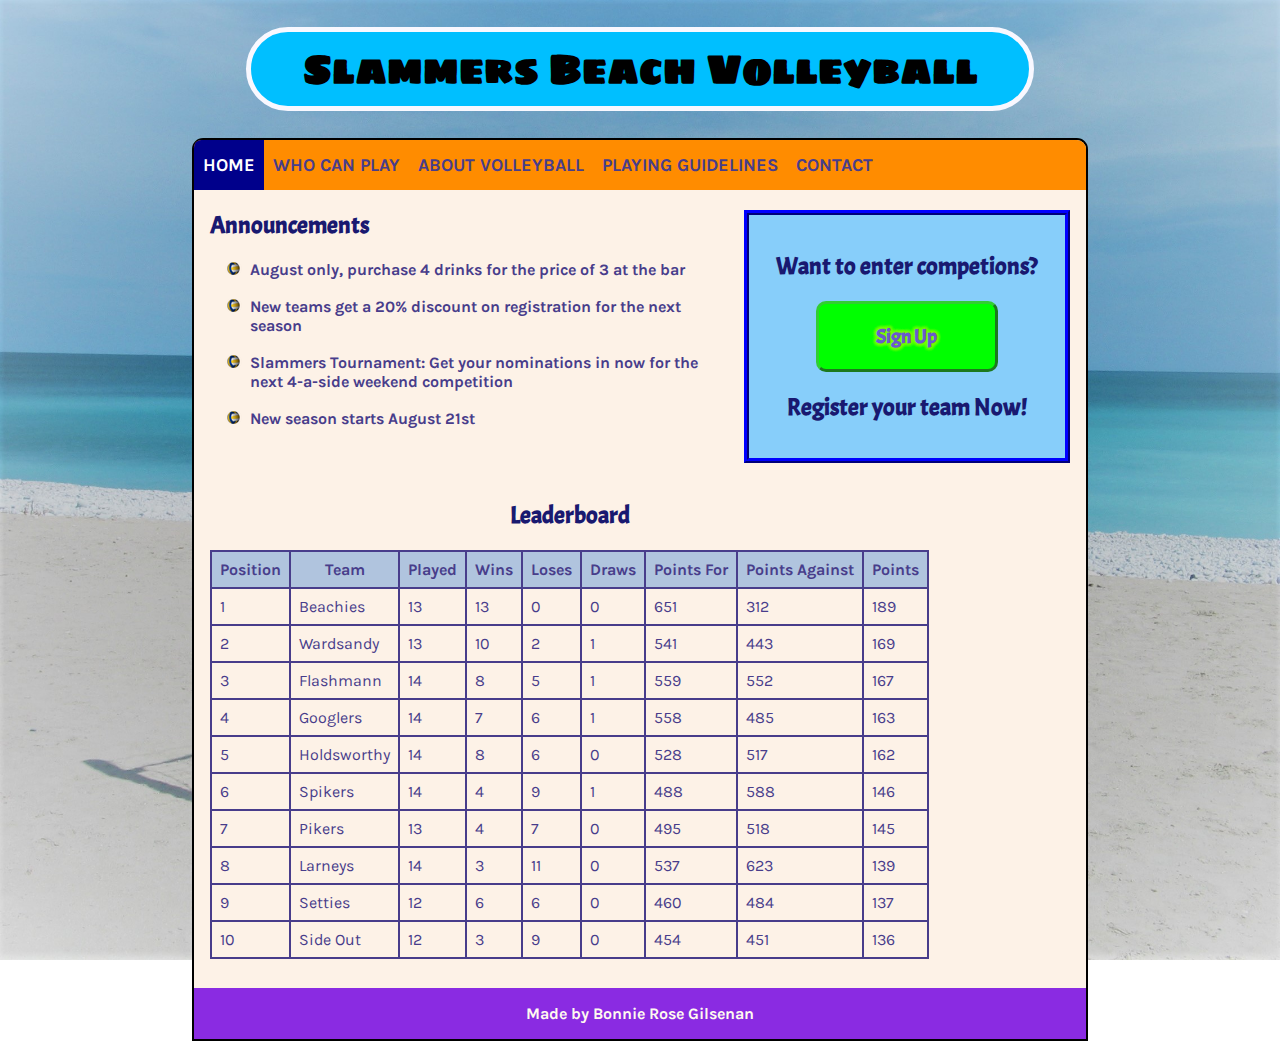
<file: index.html>
<!doctype html>
<html>
<head>
	<meta charset="utf-8">
	<title>Slammers</title>
	<link href="styles.css" rel="stylesheet" type="text/css">
	<link href="https://fonts.googleapis.com/css?family=Acme|Karla|Sigmar+One" rel="stylesheet" type="text/css">
</head>

<body>
	<h1 class="title">Slammers Beach Volleyball</h1>
	<div class="mainBody">
		<nav>
			<ul class="navigation">
				<li><a class="naviGators active" href="index.html">HOME</a></li>
				<li><a class="naviGators" href="whoCanPlay.html">WHO CAN PLAY</a></li>
				<li><a class="naviGators" href="aboutVolleyball.html">ABOUT VOLLEYBALL</a></li>
				<li><a class="naviGators" href="playingGuidelines.html">PLAYING GUIDELINES</a></li>
				<li><a class="naviGators" href="contact.html">CONTACT</a></li>
			</ul>
		</nav>
		<div class="secondaryBody">
			<div class="signUpArea">
				<h2>Want to enter competions?</h2>
				<a class="signUp" href="signUp.html"><strong>Sign Up</strong></a>
				<h2>Register your team Now!</h2>
			</div>
			<h2>Announcements</h2>
			<ul>
				<li>August only, purchase 4 drinks for the price of 3 at the bar</li>
				<br>
				<li>New teams get a 20% discount on registration for the next season</li>
				<br>
				<li>Slammers Tournament: Get your nominations in now for the next 4-a-side weekend competition</li>
				<br>
				<li>New season starts August 21st</li>
			</ul>

			<br>
			<br>
			
			<table class="ladder">
				<caption><h2>Leaderboard</h2></caption>
				<tr>
					<th>Position</th>
					<th>Team</th>
					<th>Played</th>
					<th>Wins</th>
					<th>Loses</th>
					<th>Draws</th>
					<th>Points For</th>
					<th>Points Against</th>
					<th>Points</th>
				</tr>
				<tr>
					<td>1</td>
					<td>Beachies</td>
					<td>13</td>
					<td>13</td>
					<td>0</td>
					<td>0</td>
					<td>651</td>
					<td>312</td>
					<td>189</td>

				</tr>
				<tr>
					<td>2</td>
					<td>Wardsandy</td>
					<td>13</td>
					<td>10</td>
					<td>2</td>
					<td>1</td>
					<td>541</td>
					<td>443</td>
					<td>169</td>
				</tr>
				<tr>
					<td>3</td>
					<td>Flashmann</td>
					<td>14</td>
					<td>8</td>
					<td>5</td>
					<td>1</td>
					<td>559</td>
					<td>552</td>
					<td>167</td>
				</tr>
				<tr>
					<td>4</td>
					<td>Googlers</td>
					<td>14</td>
					<td>7</td>
					<td>6</td>
					<td>1</td>
					<td>558</td>
					<td>485</td>
					<td>163</td>
				</tr>
				<tr>
					<td>5</td>
					<td>Holdsworthy</td>
					<td>14</td>
					<td>8</td>
					<td>6</td>
					<td>0</td>
					<td>528</td>
					<td>517</td>
					<td>162</td>
				</tr>
				<tr>
					<td>6</td>
					<td>Spikers</td>
					<td>14</td>
					<td>4</td>
					<td>9</td>
					<td>1</td>
					<td>488</td>
					<td>588</td>
					<td>146</td>
				</tr>
				<tr>
					<td>7</td>
					<td>Pikers</td>
					<td>13</td>
					<td>4</td>
					<td>7</td>
					<td>0</td>
					<td>495</td>
					<td>518</td>
					<td>145</td>
				</tr>
				<tr>
					<td>8</td>
					<td>Larneys</td>
					<td>14</td>
					<td>3</td>
					<td>11</td>
					<td>0</td>
					<td>537</td>
					<td>623</td>
					<td>139</td>
				</tr>
				<tr>
					<td>9</td>
					<td>Setties</td>
					<td>12</td>
					<td>6</td>
					<td>6</td>
					<td>0</td>
					<td>460</td>
					<td>484</td>
					<td>137</td>
				</tr>
				<tr>
					<td>10</td>
					<td>Side Out</td>
					<td>12</td>
					<td>3</td>
					<td>9</td>
					<td>0</td>
					<td>454</td>
					<td>451</td>
					<td>136</td>
				</tr>
			</table>

		</div>
		<footer>
			<p id="footer">Made by Bonnie Rose Gilsenan</p>
		</footer>
	</div>
</body>
</html>
</file>
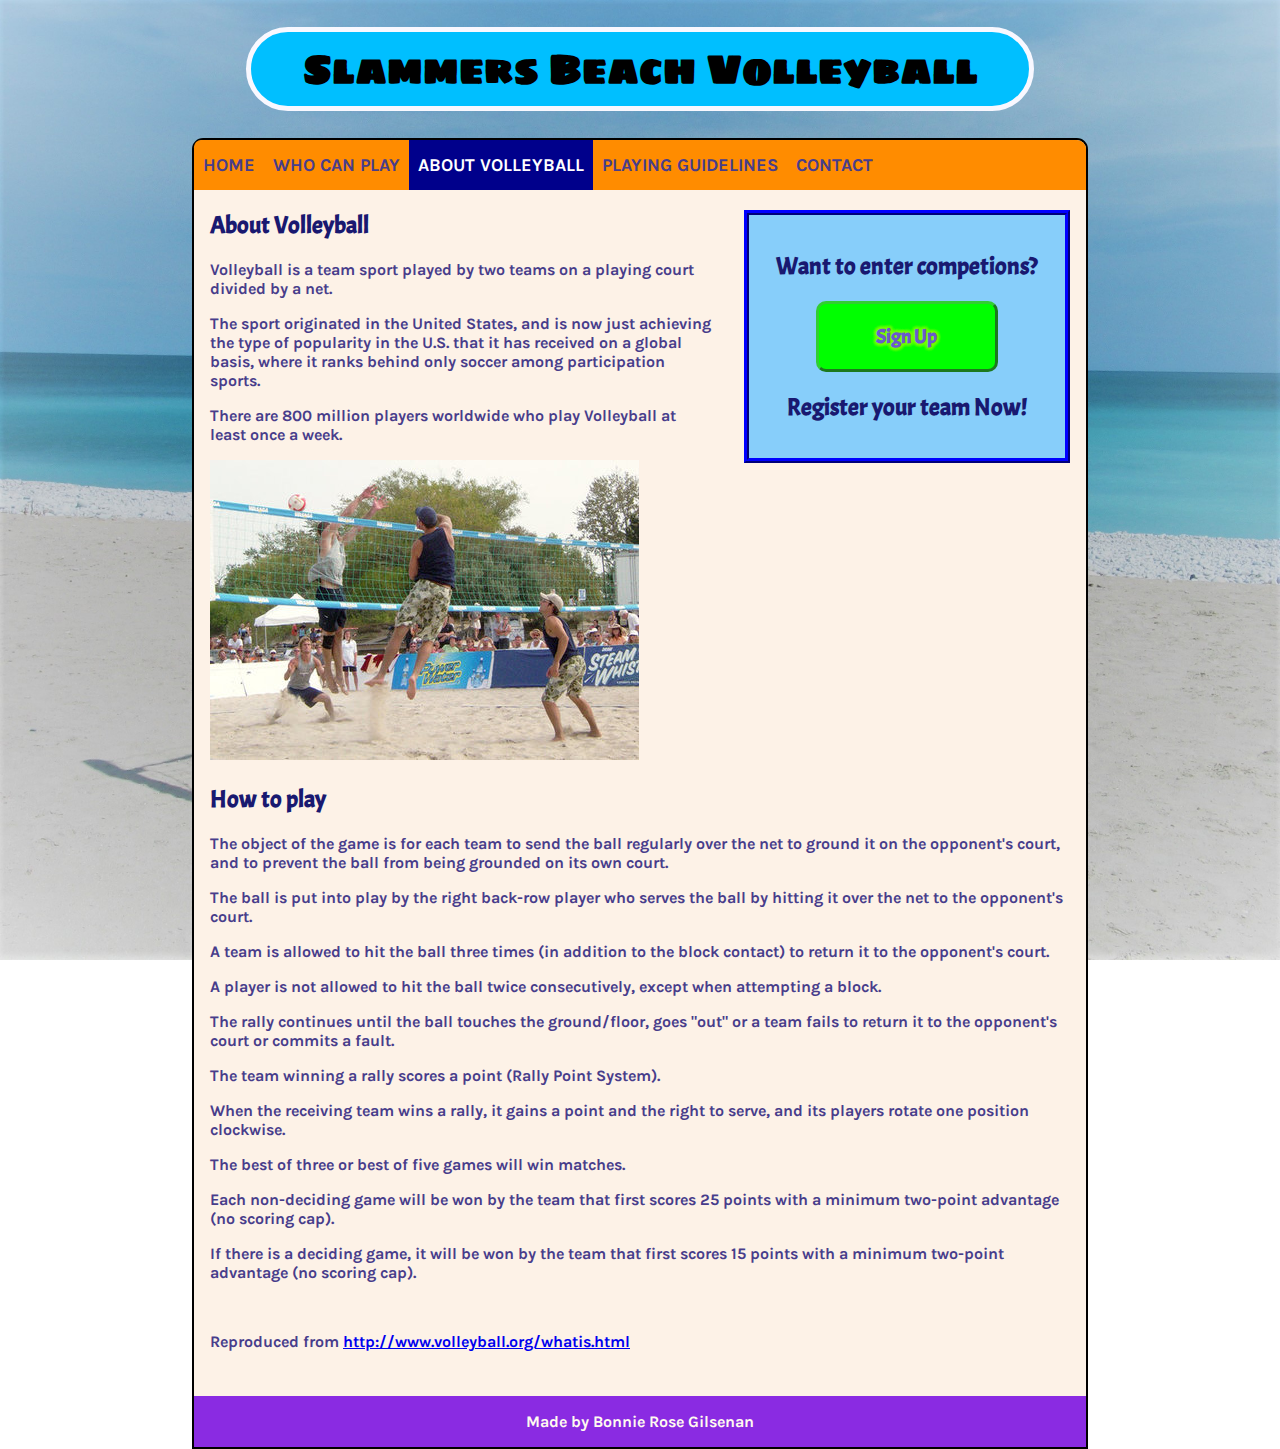
<file: aboutVolleyball.html>
<!doctype html>
<html>
<head>
	<meta charset="utf-8">
	<title>Slammers</title>
	<link href="styles.css" rel="stylesheet" type="text/css">
	<link href="https://fonts.googleapis.com/css?family=Acme|Karla|Sigmar+One" rel="stylesheet" type="text/css">
</head>

<body>
	<h1 class="title">Slammers Beach Volleyball</h1>
	<div class="mainBody">
		<nav>
			<ul class="navigation">
				<li><a class="naviGators" href="index.html">HOME</a></li>
				<li><a class="naviGators" href="whoCanPlay.html">WHO CAN PLAY</a></li>
				<li><a class="naviGators active" href="aboutVolleyball.html">ABOUT VOLLEYBALL</a></li>
				<li><a class="naviGators" href="playingGuidelines.html">PLAYING GUIDELINES</a></li>
				<li><a class="naviGators" href="contact.html">CONTACT</a></li>
			</ul>
		</nav>
		<div class="secondaryBody">
			<div class="signUpArea">
				<h2>Want to enter competions?</h2>
				<a class="signUp" href="signUp.html"><strong>Sign Up</strong></a>
				<h2>Register your team Now!</h2>
			</div>
			<h2>About Volleyball</h2>
			<p>
				Volleyball is a team sport played by two teams on a playing court divided by a net. 
			</p>
			<p>
				The sport originated in the United States, and is now just achieving the type of popularity in the U.S. that 
				it has received on a global basis, where it ranks behind only soccer among participation sports.
			</p>
			<p>There are 800 million players worldwide who play Volleyball at least once a week. </p>
			
			<img src="images/spikeEdit.jpg" />
			
			<h2>How to play</h2>
			<p>
				The object of the game is for each team to send the ball regularly over the net to ground it on the opponent's court, 
				and to prevent the ball from being grounded on its own court.
			</p>
			<p>The ball is put into play by the right back-row player who serves the ball by hitting it over the net to the opponent's court.</p>
			<p>A team is allowed to hit the ball three times (in addition to the block contact) to return it to the opponent's court.</p>
			<p>A player is not allowed to hit the ball twice consecutively, except when attempting a block.</p>
			<p>
				The rally continues until the ball touches the ground/floor, goes "out" or a team fails to return 
				it to the opponent's court or commits a fault.
			</p>
			<p>The team winning a rally scores a point (Rally Point System).</p>
			<p>When the receiving team wins a rally, it gains a point and the right to serve, and its players rotate one position clockwise. </p>
			<p>The best of three or best of five games will win matches.</p>
			<p>Each non-deciding game will be won by the team that first scores 25 points with a minimum two-point advantage (no scoring cap).</p>
			<p>
				If there is a deciding game, it will be won by the team that first scores 15 points with 
				a minimum two-point advantage (no scoring cap).
			</p>
			<br>
			<p>
				Reproduced from <a href="http://www.volleyball.org/whatis.html">http://www.volleyball.org/whatis.html</a>
			</p>



		</div>
		<footer>
			<p id="footer">Made by Bonnie Rose Gilsenan</p>
		</footer>
	</div>
</body>
</html>
</file>
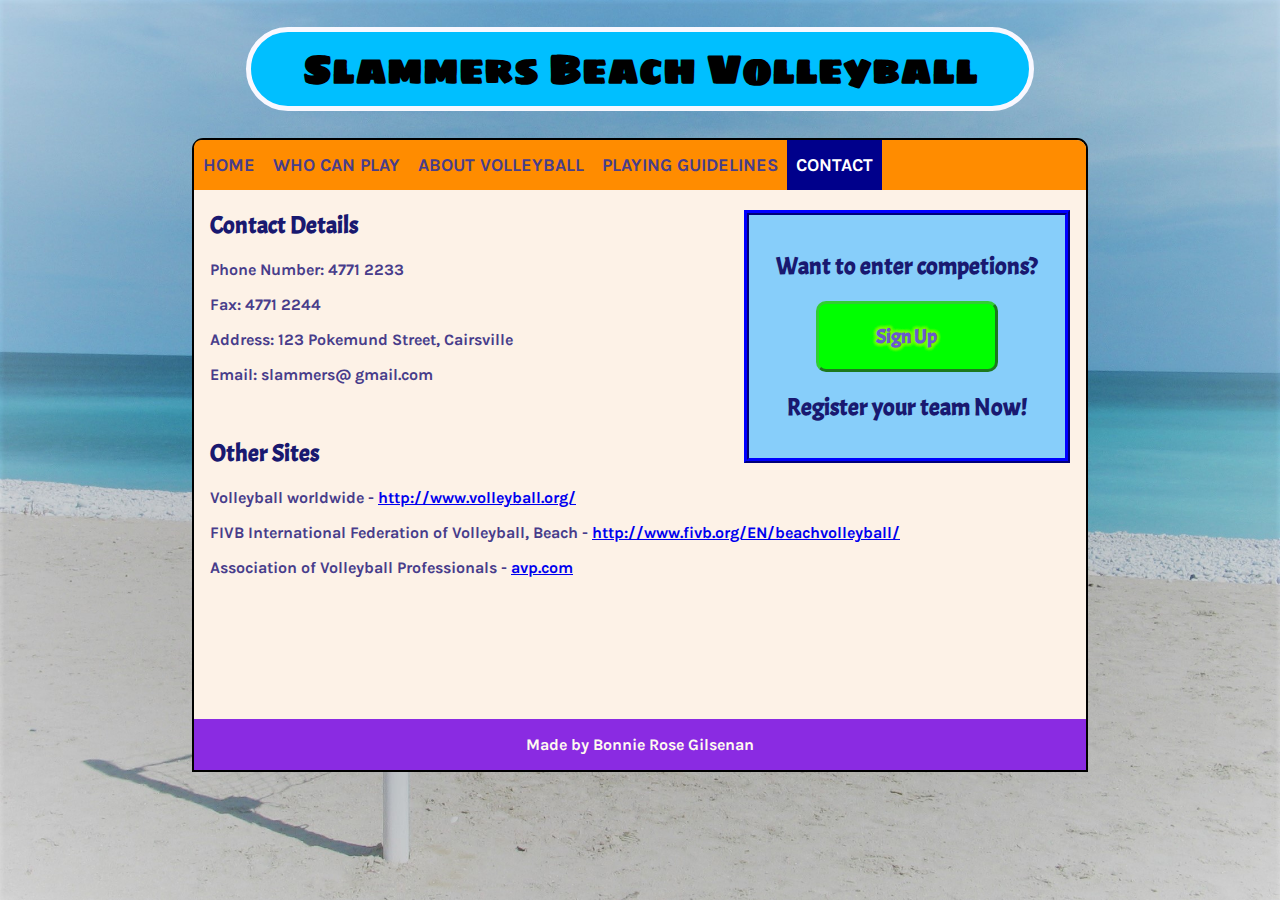
<file: contact.html>
<!doctype html>
<html>
<head>
	<meta charset="utf-8">
	<title>Slammers</title>
	<link href="styles.css" rel="stylesheet" type="text/css">
	<link href="https://fonts.googleapis.com/css?family=Acme|Karla|Sigmar+One" rel="stylesheet" type="text/css">
</head>

<body>
	<h1 class="title">Slammers Beach Volleyball</h1>
	<div class="mainBody">
		<nav>
			<ul class="navigation">
				<li><a class="naviGators" href="index.html">HOME</a></li>
				<li><a class="naviGators" href="whoCanPlay.html">WHO CAN PLAY</a></li>
				<li><a class="naviGators" href="aboutVolleyball.html">ABOUT VOLLEYBALL</a></li>
				<li><a class="naviGators" href="playingGuidelines.html">PLAYING GUIDELINES</a></li>
				<li><a class="naviGators active" href="contact.html">CONTACT</a></li>
			</ul>
		</nav>
		<div class="secondaryBody">
			<div class="signUpArea">
				<h2>Want to enter competions?</h2>
				<a class="signUp" href="signUp.html"><strong>Sign Up</strong></a>
				<h2>Register your team Now!</h2>
			</div>
			<h2>Contact Details</h2>
			<p>Phone Number: 4771 2233</p>
			<p>Fax: 4771 2244</p>
			<p>Address: 123 Pokemund Street, Cairsville</p>
			<p>Email: slammers@ gmail.com</p>
			<br>
			<h2>Other Sites</h2>
			<p>Volleyball worldwide - <a href="http://www.volleyball.org/">http://www.volleyball.org/</a></p>
			<p>FIVB International Federation of Volleyball, Beach - <a href="http://www.fivb.org/EN/beachvolleyball/">http://www.fivb.org/EN/beachvolleyball/</a></p>
			<p>Association of Volleyball Professionals - <a href="avp.com">avp.com</a></p>
		</div>
		<footer>
			<p id="footer">Made by Bonnie Rose Gilsenan</p>
		</footer>
	</div>
</body>
</html>
</file>
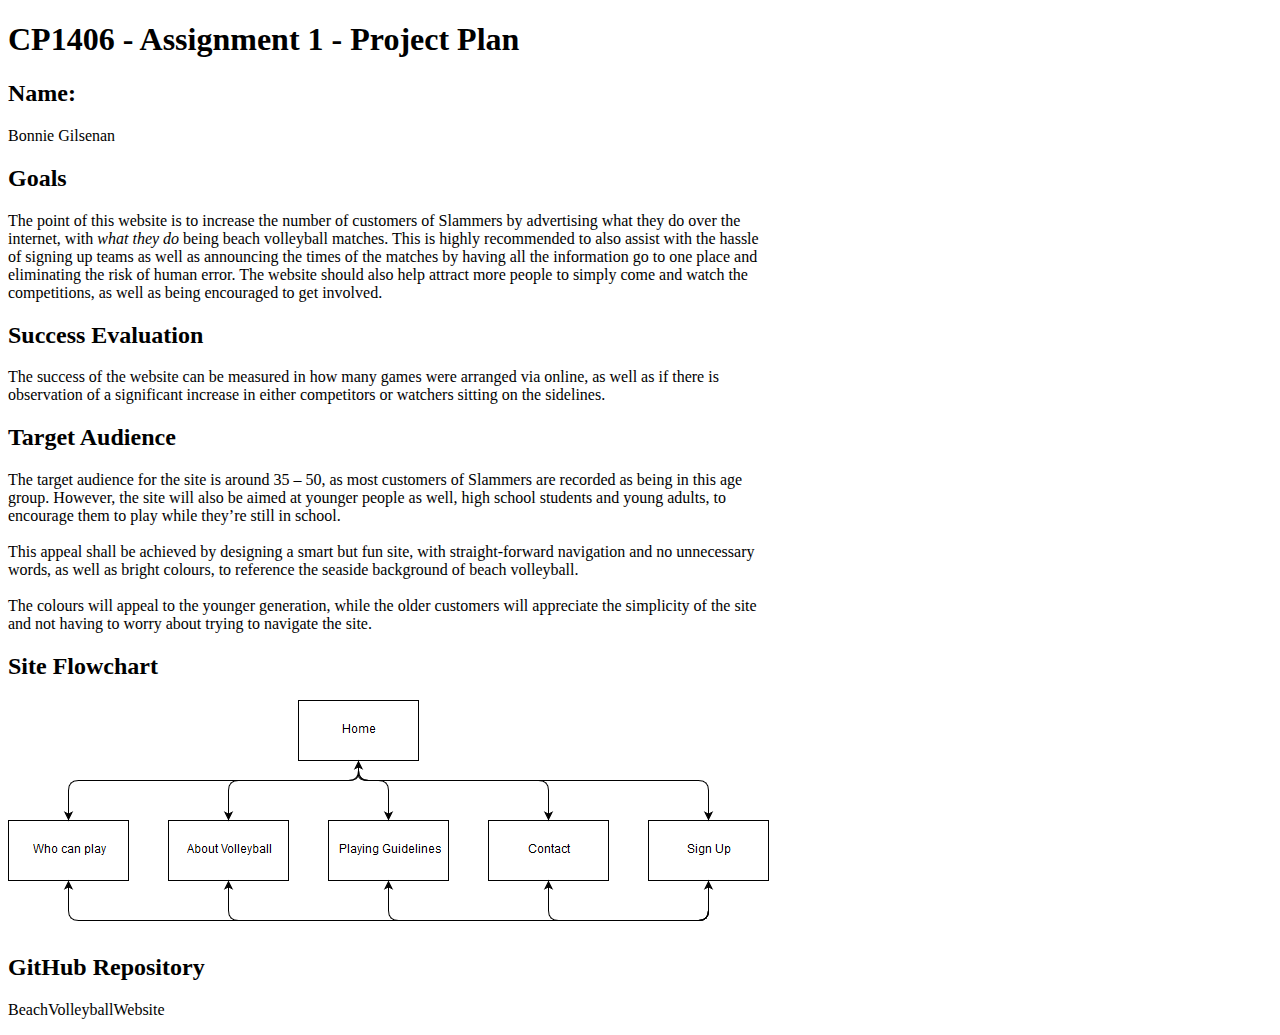
<file: plan.html>
<!doctype html>
<html>
<head>
	<meta charset="utf-8">
	<title>Bonnie Gilsenan</title>
    <style>
        body {
            margin-right: 40%;
        }
    </style>
</head>

<body>

<h1>CP1406 - Assignment 1 - Project Plan</h1>

<h2>Name: </h2>

<p>Bonnie Gilsenan</p>

<h2>Goals</h2>

<p>The point of this website is to increase the number of customers of Slammers by advertising what they do over the internet, 
    with <cite>what they do</cite> being beach volleyball matches.
    This is highly recommended to also assist with the hassle of signing up teams as well as announcing the times of the matches by having all the information go to one place and eliminating the risk of human error. 
    The website should also help attract more people to simply come and watch the competitions, as well as being encouraged to get involved.</p>

<h2>Success Evaluation</h2>

<p>The success of the website can be measured in how many games were arranged via online, 
    as well as if there is observation of a significant increase in either competitors or watchers sitting on the sidelines. </p>

<h2>Target Audience</h2>

<p>The target audience for the site is around 35 – 50, as most customers of Slammers are recorded as being in this age group. 
    However, the site will also be aimed at younger people as well, high school students and young adults, 
    to encourage them to play while they’re still in school. 
    <br><br>This appeal shall be achieved by designing a smart but fun site, with straight-forward navigation and no unnecessary words, 
    as well as bright colours, to reference the seaside background of beach volleyball. 
    <br><br>The colours will appeal to the younger generation, while the older customers will appreciate the simplicity of the 
    site and not having to worry about trying to navigate the site.
</p>

<h2>Site Flowchart</h2>

<p><img src="images/SlammersBeachVolleyball.png" alt="Flowchart"/></p>

<h2>GitHub Repository</h2>

<p>BeachVolleyballWebsite</p>

</body>

</html>
</file>
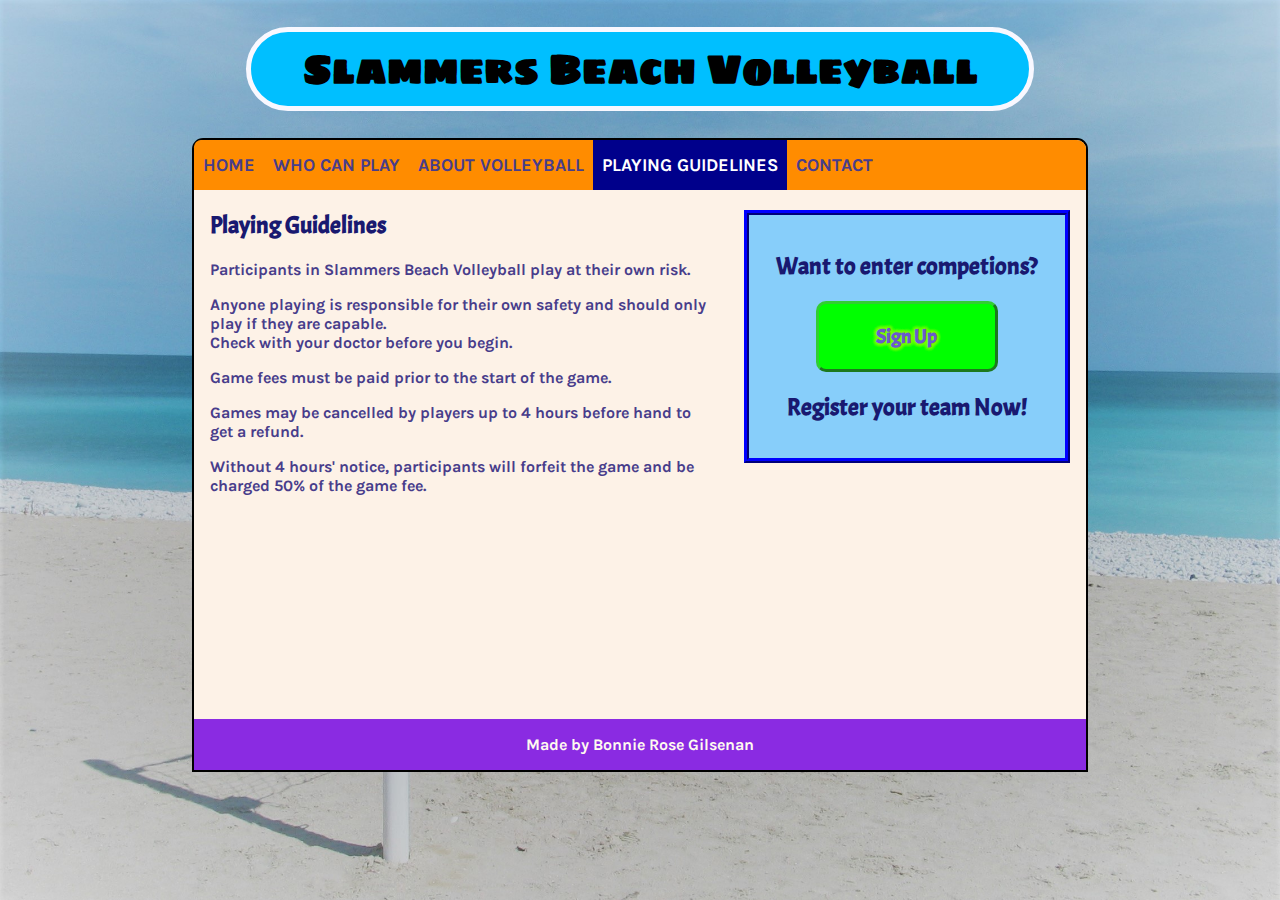
<file: playingGuidelines.html>
<!doctype html>
<html>
<head>
	<meta charset="utf-8">
	<title>Slammers</title>
	<link href="styles.css" rel="stylesheet" type="text/css">
	<link href="https://fonts.googleapis.com/css?family=Acme|Karla|Sigmar+One" rel="stylesheet" type="text/css">
</head>

<body>
	<h1 class="title">Slammers Beach Volleyball</h1>
	<div class="mainBody">
		<nav>
			<ul class="navigation">
				<li><a class="naviGators" href="index.html">HOME</a></li>
				<li><a class="naviGators" href="whoCanPlay.html">WHO CAN PLAY</a></li>
				<li><a class="naviGators" href="aboutVolleyball.html">ABOUT VOLLEYBALL</a></li>
				<li><a class="naviGators active" href="playingGuidelines.html">PLAYING GUIDELINES</a></li>
				<li><a class="naviGators" href="contact.html">CONTACT</a></li>
			</ul>
		</nav>
		<div class="secondaryBody">
			<div class="signUpArea">
				<h2>Want to enter competions?</h2>
				<a class="signUp" href="signUp.html"><strong>Sign Up</strong></a>
				<h2>Register your team Now!</h2>
			</div>
			<h2>Playing Guidelines</h2>
			<p>Participants in Slammers Beach Volleyball play at their own risk.</p>
			<p>
				Anyone playing is responsible for their own safety and should only play if they are capable. 
				<br>Check with your doctor before you begin.
			</p>
			<p>Game fees must be paid prior to the start of the game.</p>
			<p>Games may be cancelled by players up to 4 hours before hand to get a refund.</p>
			<p>Without 4 hours' notice, participants will forfeit the game and be charged 50% of the game fee.</p>
			<p></p>

		</div>
		<footer>
			<p id="footer">Made by Bonnie Rose Gilsenan</p>
		</footer>
	</div>
</body>
</html>
</file>
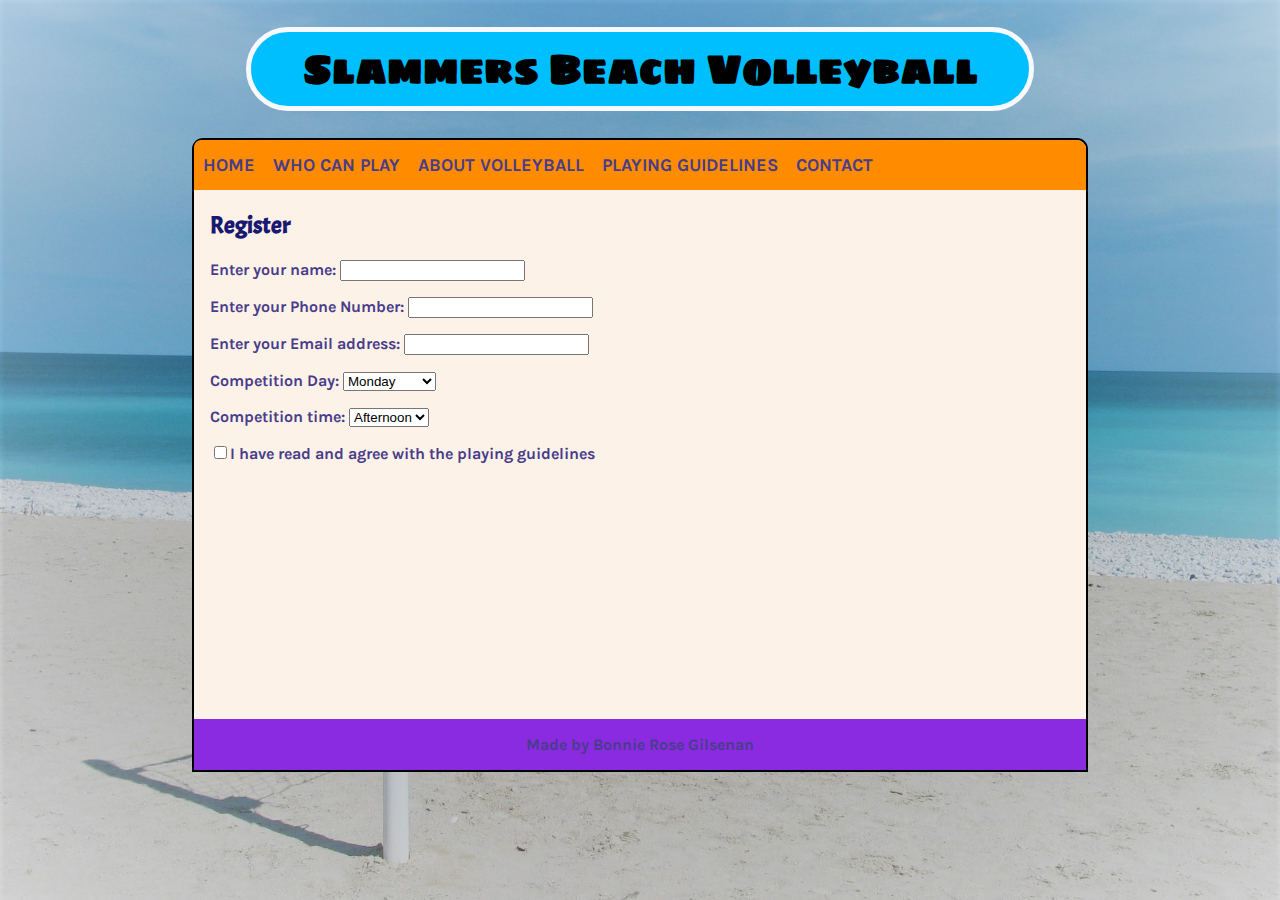
<file: signUp.html>
<!doctype html>
<html>
<head>
	<meta charset="utf-8">
	<title>Slammers</title>
	<link href="styles.css" rel="stylesheet" type="text/css">
	<link href="https://fonts.googleapis.com/css?family=Acme|Karla|Sigmar+One" rel="stylesheet" type="text/css">
</head>

<body>
	<h1 class="title">Slammers Beach Volleyball</h1>
	<div class="mainBody">
		<nav>
			<ul class="navigation">
				<li><a class="naviGators" href="index.html">HOME</a></li>
				<li><a class="naviGators" href="whoCanPlay.html">WHO CAN PLAY</a></li>
				<li><a class="naviGators" href="aboutVolleyball.html">ABOUT VOLLEYBALL</a></li>
				<li><a class="naviGators" href="playingGuidelines.html">PLAYING GUIDELINES</a></li>
				<li><a class="naviGators" href="contact.html">CONTACT</a></li>
			</ul>
		</nav>
		<div class="secondaryBody">
			<h2>Register</h2>
			<p>Enter your name:  <input type="text"></p>
			<p>Enter your Phone Number:  <input type="text"></p>
			<p>Enter your Email address:  <input type="email"></p>
			<p>
				Competition Day:  
				<select name="Day">
					<option value="Monday">Monday</option>
					<option value="Tuesday">Tuesday</option>
					<option value="Wednesday">Wednesday</option>
					<option value="Thursday">Thursday</option>
					<option value="Friday">Friday</option>
					<option value="Saturday">Saturday</option>
				</select>
			</p>
			<p>
				Competition time:    
				<select name="Time">
					<option value="Afternoon">Afternoon</option>
					<option value="Evening">Evening</option>
				</select>
			</p>
			<p><input type="checkbox">I have read and agree with the playing guidelines</p>
		</div>
		<footer>
			<p >Made by Bonnie Rose Gilsenan</p>
		</footer>
	</div>
</body>
</html>
</file>
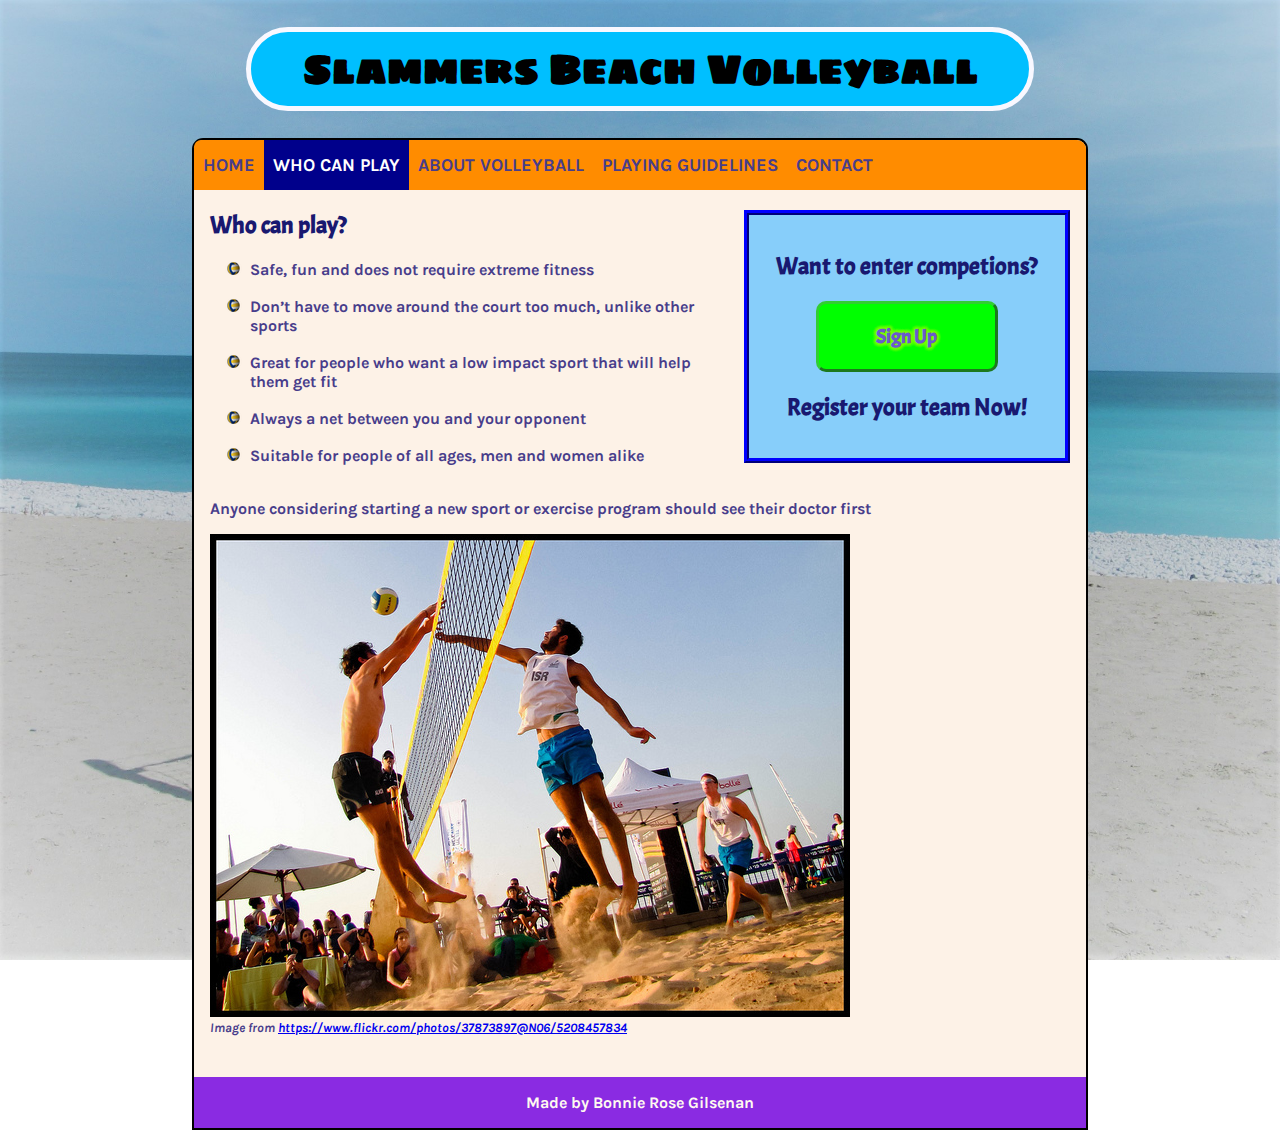
<file: whoCanPlay.html>
<!doctype html>
<html>
<head>
	<meta charset="utf-8">
	<title>Slammers</title>
	<link href="styles.css" rel="stylesheet" type="text/css">
	<link href="https://fonts.googleapis.com/css?family=Acme|Karla|Sigmar+One" rel="stylesheet" type="text/css">
</head>

<body>
	<h1 class="title">Slammers Beach Volleyball</h1>
	<div class="mainBody">
		<nav>
			<ul class="navigation">
				<li><a class="naviGators" href="index.html">HOME</a></li>
				<li><a class="naviGators active" href="whoCanPlay.html">WHO CAN PLAY</a></li>
				<li><a class="naviGators" href="aboutVolleyball.html">ABOUT VOLLEYBALL</a></li>
				<li><a class="naviGators" href="playingGuidelines.html">PLAYING GUIDELINES</a></li>
				<li><a class="naviGators" href="contact.html">CONTACT</a></li>
			</ul>
		</nav>
		<div class="secondaryBody">
			<div class="signUpArea">
				<h2>Want to enter competions?</h2>
				<a class="signUp" href="signUp.html"><strong>Sign Up</strong></a>
				<h2>Register your team Now!</h2>
			</div>
			
			<h2>Who can play?</h2>
			<ul>
				<li>Safe, fun and does not require extreme fitness</li>
				<br>
				<li>Don’t have to move around the court too much, unlike other sports</li>
				<br>
				<li>Great for people who want a low impact sport that will help them get fit</li>
				<br>
				<li>Always a net between you and your opponent</li>
				<br>
				<li>Suitable for people of all ages, men and women alike</li>
				<br>
			</ul>
			<p>Anyone considering starting a new sport or exercise program should see their doctor first</p>
			
			<p class="cite"><img src="images/jumpingJack.jpg" /><br>Image from <a href="https://www.flickr.com/photos/37873897@N06/5208457834">https://www.flickr.com/photos/37873897@N06/5208457834</a></p>

		</div>
		<footer>
			<p id="footer">Made by Bonnie Rose Gilsenan</p>
		</footer>
	</div>
</body>
</html>
</file>
<file: styles.css>
/* 

CSS for Beach Volleyball 

Fonts 
    font-family: 'Acme', san-serif;
    font-family: 'Karla', san-serif;
    font-family: 'Sigmar One', cursive;

*/

/*--Elements--(Unless otherwise specified in classes)---------------------------------*/

body {
    margin-left: 15%;
    margin-right: 15%;
    margin-bottom: 0;
	background-color: white;
    background-image: url("images/beachNetEdit.jpg");
    background-size: cover;
    background-repeat: no-repeat;
    background-position: top center;
    background-attachment: fixed;

}

footer {
    display: block;
    background-color: blueviolet;
    text-align: center;
    position: absolute;
    right: 0;
    left: 0;
    bottom: 0;
}

#footer{
    color:floralwhite;
}

h2 {
    font-family: 'Acme', san-serif;
    color: midnightblue;
}

/*  p and li serve essentially the same purpose  */
p {
    font-family: 'Karla', san-serif;
    color: darkslateblue;
    font-weight: bold;
}

li {
    font-family: 'Karla', san-serif;
    color: darkslateblue;
    font-weight: bold;
}

table, th, td{
    border-style: solid;
    border-color: darkslateblue;
    border-width: 2px;
    border-collapse: collapse;
    padding: 0.5em 0.5em;
}

table th {
    font-family: 'Karla', san-serif;
    color: darkslateblue;
    font-weight: bold;
    background-color: lightsteelblue;
}

table td {
    font-family: 'Karla', san-serif;
    color: darkslateblue;
}



/*--Classes-----------------------------------------------------------*/ 

/*  title  */
.title {
	text-align: center;
	padding-top:2%;
	padding-bottom:1.7%;
    font-family: 'Sigmar One', cursive;
    font-size: 40px;
    display: block;
    background-color: deepskyblue;
    border-radius: 2em;
    border-style: solid;
    border-color: ghostwhite;
    border-width: 5px;
    padding: 0.1em 0.2em;
    margin-left: 6%;
    margin-right: 6%;

}

/*  Navigation Bar  */
.navigation {
    list-style-type: none;
    margin: 0;
    padding: 0;
    overflow: hidden;
    background-color: darkorange;
    border-top-left-radius: 0.4em;
	border-top-right-radius: 0.5em;
    font-family: 'Acme', san-serif;
    font-size: 18px;
    
}

.navigation li {
    float: left;
}

.naviGators {
    display: block;
    text-decoration: none;
    color:darkslateblue;
    padding: 0.8em 0.5em;
    text-align: center;
}

.naviGators:hover:not(.active) {
    background-color: lightskyblue;
    color: darkblue;
}


.active {
    background-color: darkblue;
    color: white;
}

/*  Sign up Area  */
.signUpArea {
    float: right;
    text-align: center;
    display: block;
    border-style: ridge;
    border-color: mediumblue;
    border-width: 5px;
    padding: 1em 1.7em ;
    margin-left: 2em;
    background-color: lightskyblue;
    color: darkslateblue;
}

/*  Sign up Button  */
.signUp {
    display: block;
    text-decoration: none;
    border-style: outset;
    border-color: limegreen;
    color: slateblue;
    background-color: lime; 
    padding: 1em 0.5em;
    margin-block-start: 0.4em;
    margin-block-end: 0.4em;
    margin-right: 2em;
    margin-left: 2em;
    text-align: center;
    border-radius: 0.5em;
    font-family: 'Acme', san-serif;
    font-size: 20px;

    /*  faint light glow around text to make it stand out  */
    text-shadow: 0 0 0.2em lawngreen, 0 0 0.2em lawngreen, 0 0 0.2em lawngreen, 0 0 0.2em lawngreen, 0 0 0.2em lawngreen, 0 0 0.2em lawngreen, 0 0 0.2em lawngreen;
}

.signUp:active {
    border-style: inset;
}

/*  Navigation to footer, no title  */
.mainBody {
    border-style: solid;
    border-color: black;
    border-width: 2px;
    margin-bottom: 0;
    padding-bottom: 0;
    background-color: #fdf2e7;
    position: relative;
    border-top-left-radius: 0.7em;
	border-top-right-radius: 0.7em;
}
/*  Between navigation and footer  */
.secondaryBody {
    padding-left: 1em;
    padding-right: 1em;
    padding-bottom: 5em;
    min-height: 30em;
}


.secondaryBody ul {
    list-style-image: url("images/vector_volleyballEdit3.png")
}

.cite {
	font-style: italic;
	font-size: 13px;
}
</file>
